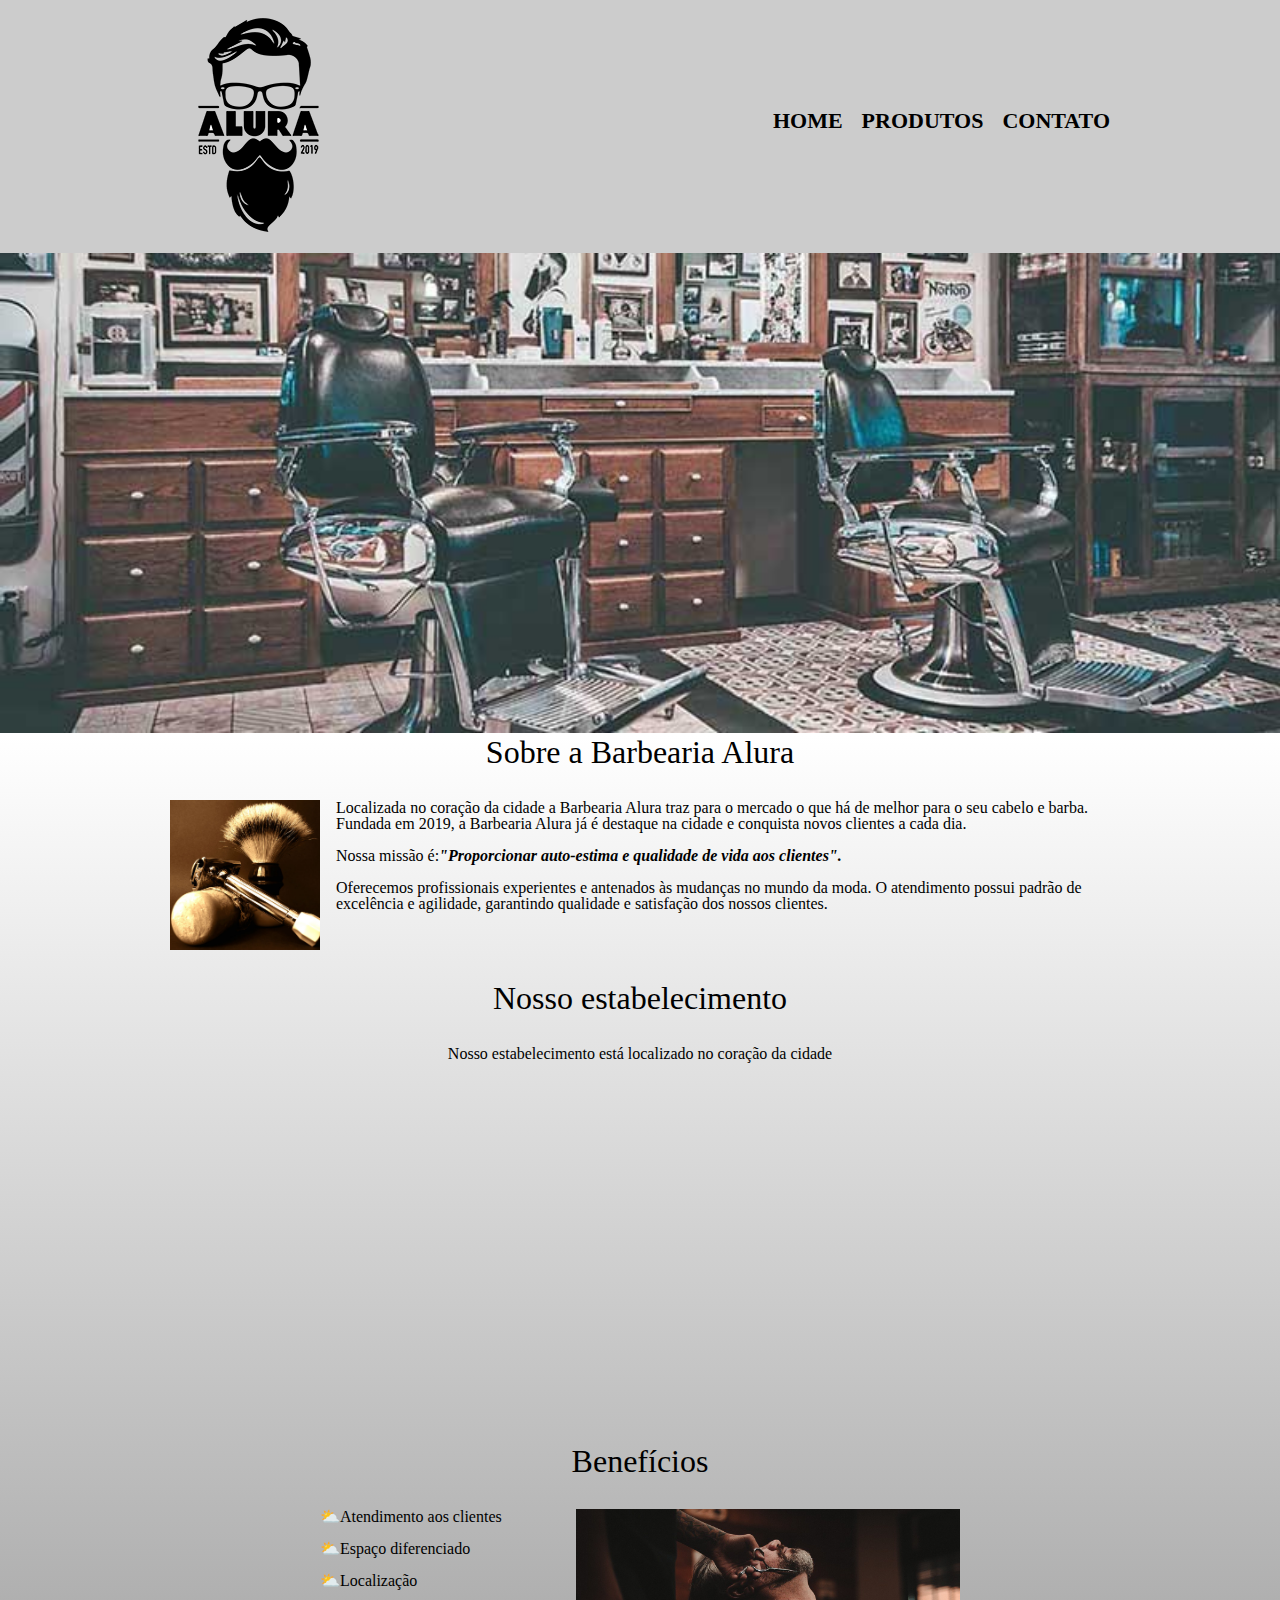
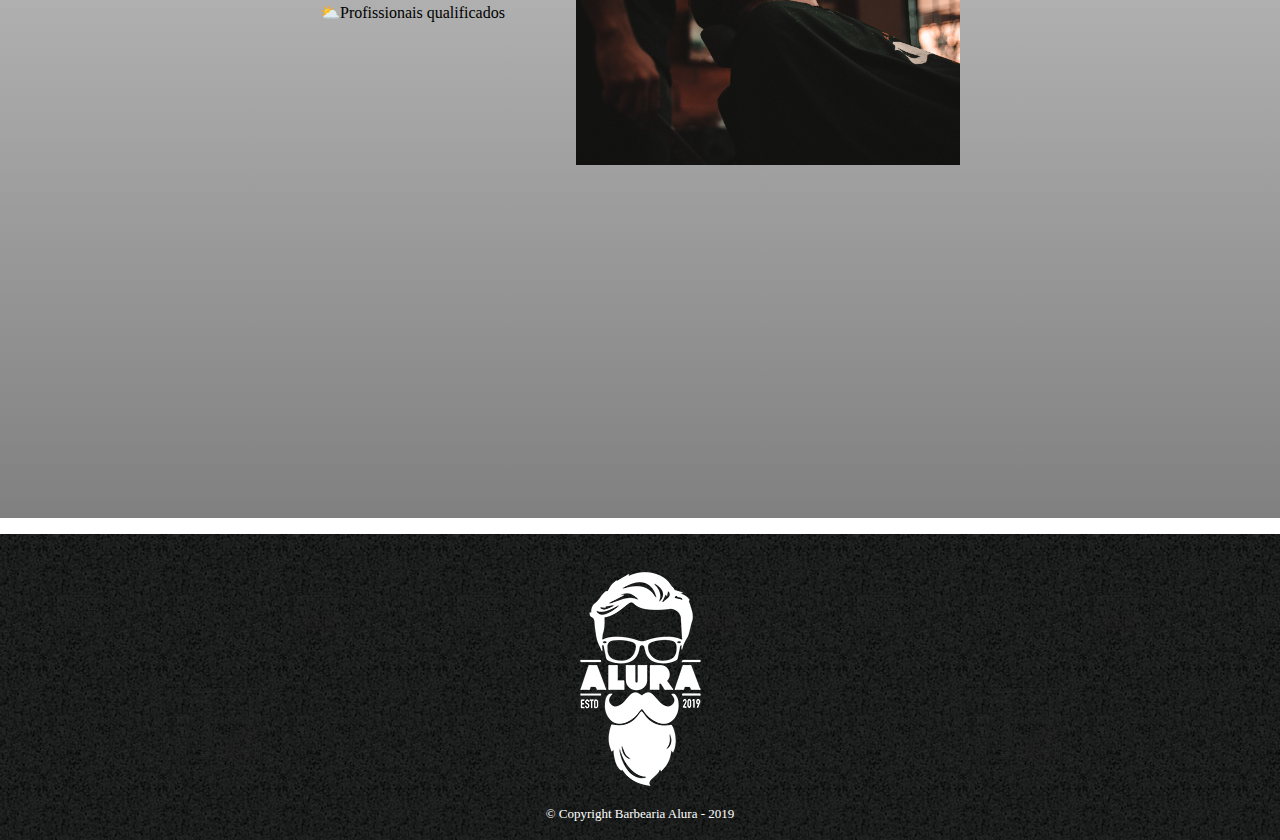
<file: HTML-CSS/index.html>
<!DOCTYPE html>
<html lang="pt-br">

<head>
    <meta charset="UTF-8">
    <meta http-equiv="X-UA-Compatible" content="IE=edge">
    <meta name="viewport" content="width=device-width, initial-scale=1.0">
    <title>Barbearia Alura</title>
    <link rel="stylesheet" href="style.css">
    <link rel="stylesheet" href="reset.css">

</head>

<body>
    <header>
        <div class="cabecalho">
            <h1><img src="logo.png"></h1>
            <nav>
                <ul>
                    <li><a href="index.html">HOME</a></li>
                    <li><a href="produtos.html">PRODUTOS</a></li>
                    <li><a href="contato.html">CONTATO</a></li>
                </ul>
            </nav>
        </div>
    </header>
    <img class="banner" src="banner.jpg">
    <main>
        <section>
            <div class="div-center">
                <h2 class="title-about">Sobre a Barbearia Alura</h2>
                <img class="utensilios" src="utensilios.jpg" alt="benefícios">
                <p>
                    Localizada no coração da cidade a <b>Barbearia Alura</b> traz para o mercado o que há de melhor para
                    o
                    seu
                    cabelo e
                    barba. Fundada em 2019, a Barbearia Alura já é destaque na cidade e conquista novos clientes a cada
                    dia.
                </p>
                <p class="paragrafo-missao">
                    <em>
                        Nossa missão é:<b class="text-italic">"Proporcionar auto-estima e qualidade de vida aos
                            clientes".</b>
                    </em>
                </p>
                <p>
                    Oferecemos profissionais experientes e antenados às mudanças no mundo da moda. O atendimento possui
                    padrão
                    de
                    excelência e agilidade, garantindo qualidade e satisfação dos nossos clientes.
                </p>
            </div>
        </section>

        <section>
            <div class="div-center">
                <h3 class="title-about">Nosso estabelecimento</h3>
                <p style="text-align: center">
                    Nosso estabelecimento está localizado no coração da cidade
                </p>
                <iframe
                    src="https://www.google.com/maps/embed?pb=!1m18!1m12!1m3!1d234012.78976305356!2d-46.896003775000004!3d-23.5881948!2m3!1f0!2f0!3f0!3m2!1i1024!2i768!4f13.1!3m3!1m2!1s0x94ce5a2b2ed7f3a1%3A0xab35da2f5ca62674!2sAlura%20-%20Escola%20Online%20de%20Tecnologia!5e0!3m2!1spt-BR!2sbr!4v1672836670940!5m2!1spt-BR!2sbr"
                    width='100%' height="300" style="border:0; margin: 1em 0 3em 0;" allowfullscreen="" loading="lazy"
                    referrerpolicy="no-referrer-when-downgrade"></iframe>
            </div>
        </section>

        <section>
            <div class="div-center">
                <h3 class="title-about">
                    Benefícios
                </h3>
                <div class="div-beneficios">
                    <ul class="list-beneficios">
                        <li class="list-itens">Atendimento aos clientes</li>
                        <li class="list-itens">Espaço diferenciado</li>
                        <li class="list-itens">Localização</li>
                        <li class="list-itens">Profissionais qualificados</li>
                    </ul><img src="beneficios.jpg" class='imagem-beneficios'>
                </div>
                <div class="video">
                    <iframe width="560" height="315" src="https://www.youtube.com/embed/wcVVXUV0YUY"
                        title="YouTube video player" frameborder="0"
                        allow="accelerometer; autoplay; clipboard-write; encrypted-media; gyroscope; picture-in-picture; web-share"
                        allowfullscreen></iframe>
                </div>
            </div>
        </section>
    </main>
    <footer>
        <div>
            <img src="logo-branco.png">
            <p>&#169; Copyright Barbearia Alura - 2019</p>
        </div>
    </footer>
</body>


</html>
</file>
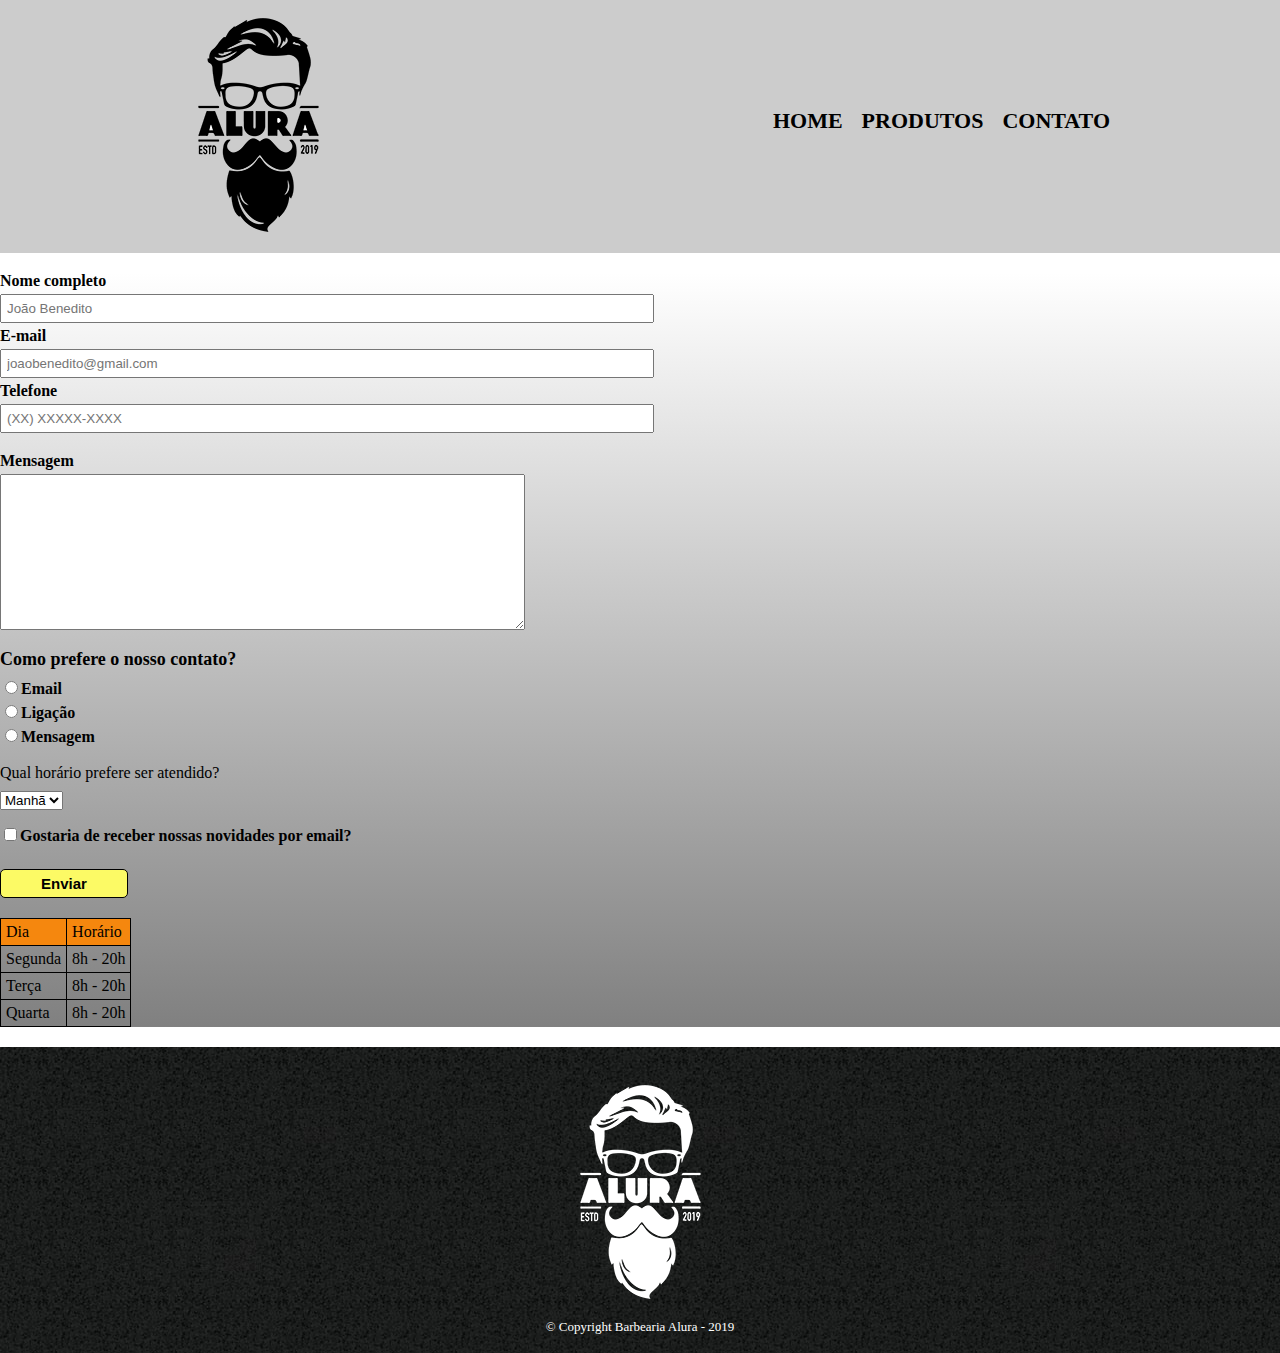
<file: HTML-CSS/contato.html>
<!DOCTYPE html>
<html lang="pt-br">

<head>
    <meta charset="UTF-8">
    <meta http-equiv="X-UA-Compatible" content="IE=edge">
    <meta name="viewport" content="width=device-width, initial-scale=1.0">
    <link rel="stylesheet" href="style.css">
    <link rel="stylesheet" href="reset.css">
    <title>Produtos Barbearia Alura</title>
</head>

<body>
    <header>
        <div class="cabecalho">
            <h1><img src="logo.png"></h1>
            <nav>
                <ul>
                    <li><a href="index.html">HOME</a></li>
                    <li><a href="produtos.html">PRODUTOS</a></li>
                    <li><a href="contato.html">CONTATO</a></li>
                </ul>
            </nav>
        </div>
    </header>

    <main>
        <div>
            <form>
                <label for="name">Nome completo</label>
                <input class="input-form" type="text" id="name" required placeholder="João Benedito">
                <label for="email">E-mail</label>
                <input class="input-form" type="email" id="email" required placeholder="joaobenedito@gmail.com">
                <label for="number">Telefone</label>
                <input class="input-form" type="tel" id="number" required placeholder="(XX) XXXXX-XXXX">                

                <label class="message">Mensagem</label><textarea cols="63" rows="10"></textarea>

                <div>
                    <p style="font-size: 18px; font-weight: bold; margin: 0 0 10px 0;">Como prefere o nosso contato?</p>
                    <label for="radio-email"><input class="input-radio" type="radio" name="contato" value="email" id="radio-email">Email</label>
                    <label for="radio-ligacao"><input class="input-radio" type="radio" name="contato" value="ligacao" id="radio-ligacao">Ligação</label>
                    <label for="radio-mensagem"><input class="input-radio" type="radio" name="contato" value="mensagem" id="radio-mensagem">Mensagem</label>
                </div>

                <p>Qual horário prefere ser atendido?</p>
                <select>
                    <option>Manhã</option>
                    <option>Tarde</option>
                    <option>Noite</option>
                </select>
                <label><input type="checkbox">Gostaria de receber nossas novidades por email?</label>
                
                <input class="input-submit" type="submit" value="Enviar">
            </form>
        </div>
        <div>
            <table>
            <tr>
                <td  class="table-first">Dia</td>
                <td  class="table-first">Horário</td>
            </tr>
            <tr>
                <td>Segunda</td>
                <td>8h - 20h</td>
            </tr>
            <tr>
                <td>Terça</td>
                <td>8h - 20h</td>
            </tr>
            <tr>
                <td>Quarta</td>
                <td>8h - 20h</td>
            </tr>
    
        </table>
        </div>
      
    </main>
    <footer>
        <div>
            <img src="logo-branco.png">
            <p>&#169; Copyright Barbearia Alura - 2019</p>
        </div>
    </footer>
</body>

</html>
</file>
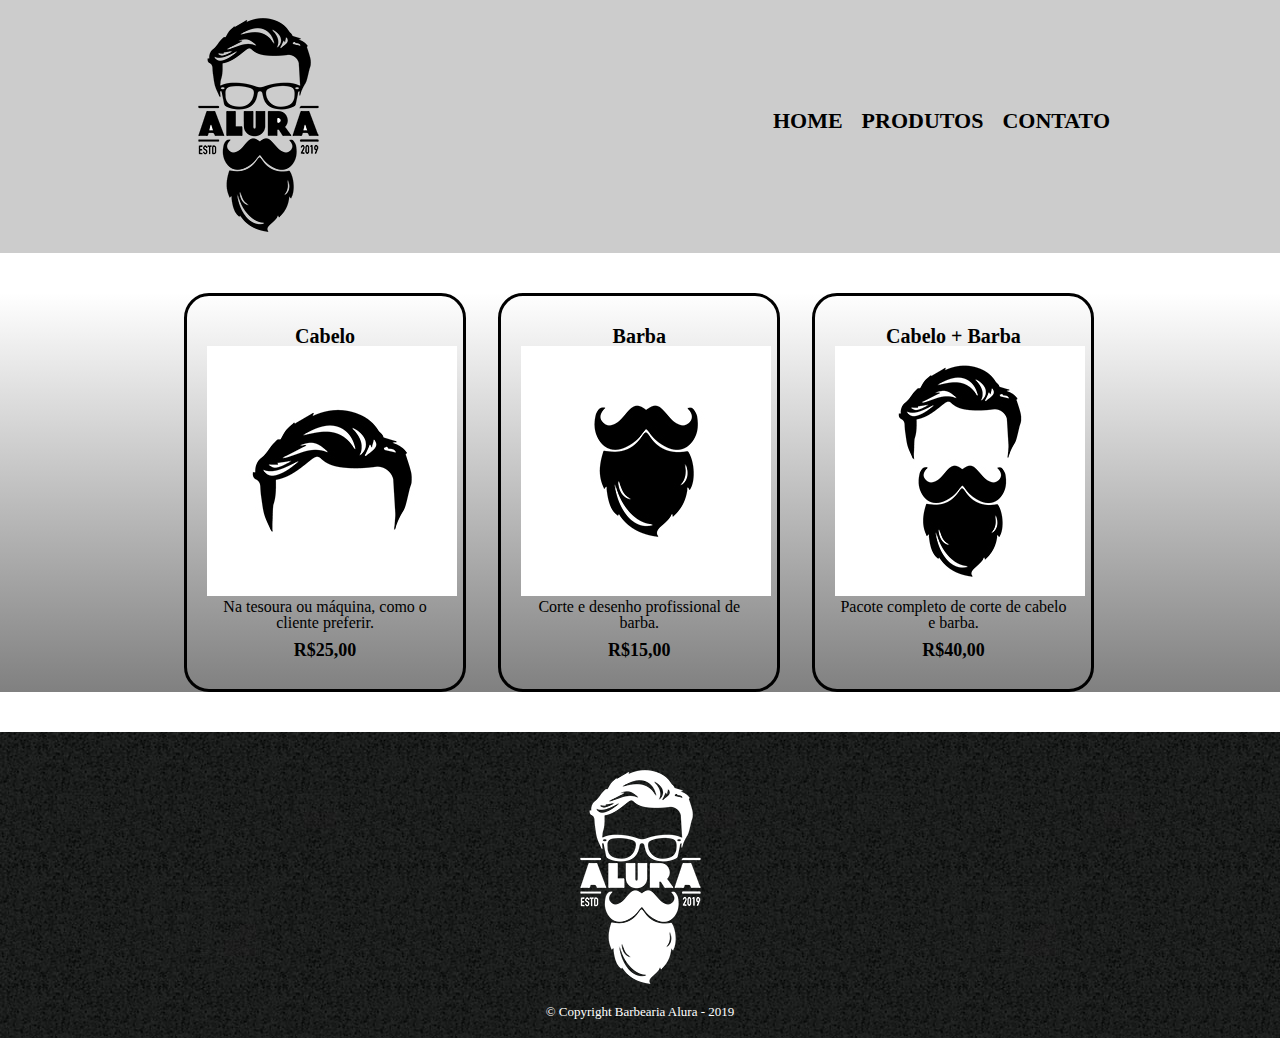
<file: HTML-CSS/produtos.html>
<!DOCTYPE html>
<html lang="pt-br">

<head>
    <meta charset="UTF-8">
    <meta http-equiv="X-UA-Compatible" content="IE=edge">
    <meta name="viewport" content="width=device-width, initial-scale=1.0">
    <link rel="stylesheet" href="style.css">
    <link rel="stylesheet" href="reset.css">
    <title>Produtos Barbearia Alura</title>
</head>

<body>
    <header>
        <div class="cabecalho">
            <h1><img src="logo.png"></h1>
            <nav>
                <ul>
                    <li><a href="index.html">HOME</a></li>
                    <li><a href="produtos.html">PRODUTOS</a></li>
                    <li><a href="contato.html">CONTATO</a></li>
                </ul>
            </nav>
        </div>
    </header>

    <main>
        <ul class="produtos">
            <li class="card">
                <h2>Cabelo</h2>
                <img src="cabelo.jpg">
                <p>Na tesoura ou máquina, como o cliente preferir.</p>
                <p class="price">R$25,00</p>
            </li>
            <li class="card">
                <h2>Barba</h2>
                <img src="barba.jpg">
                <p>Corte e desenho profissional de barba.</p>
                <p class="price">R$15,00</p>
            </li>
            <li class="card">
                <h2>Cabelo + Barba</h2>
                <img src="cabelo+barba.jpg">
                <p>Pacote completo de corte de cabelo e barba.</p>
                <p class="price">R$40,00</p>
            </li>
        </ul>
    </main>
    <footer>
        <div>
            <img src="logo-branco.png">
            <p>&#169; Copyright Barbearia Alura - 2019</p>
        </div>
    </footer>
</body>

</html>
</file>
<file: HTML-CSS/style.css>
/* HOME */

.banner {
    width: 100%;
}

.div-center{
    width: 940px;
    margin: 0 auto;
}

main{
    background: linear-gradient(white, gray);
}

section p {
    margin: 0 0 1em;
}
.utensilios {
    width: 150px;
    float: left;
    margin:0 1em 2em 0 ;
}

.title-about {
    text-align: center;
    font-size: 2em;
    margin: 0 0 1em;
    clear:left;
}

.imagem-beneficios {
    width: 60%;
}

.list-beneficios{
    display:inline-block;
    vertical-align: top;
    width: 40%;
}

.text-italic{
    font-style: italic;
    font-weight: bold;
}

.video {
    width: 560px;
    margin: 1em auto;
}

.div-beneficios {
    width: 640px;
    margin: 0 auto 2em auto;
}

.list-itens{
    margin: 0 0 1em 0;
}

.list-itens::before{
    content:'⛅'
}

/* PAGE PRODUTOS */

header {
    background-color: #CCCCCC;
}

.cabecalho{
    position: relative;
    width: 940px;
    margin: 0 auto;
}

nav{
    position:absolute;
    top: 110px;
    right: 0;
}

nav a {
    font-size: 22px;
    color:#000000;
    text-decoration: none;
    font-weight: bold;
}

nav a:hover{
    text-decoration: underline;
    color:#C78C19

}

nav li {
    display:inline;
    margin: 0 0 0 15px;
}

li h2 {
    font-weight: bold;
    font-size: 20px;
}
.produtos{
    width: 940px;
    margin: 40px auto;
}

.produtos li {
    display:inline-block;
    margin: 0 1.5%;
    text-align: center;
    width:30%;   
    vertical-align: top;
    padding: 30px 20px;
    box-sizing: border-box;
}

.produtos li:hover h2{    
    font-size: 32px;
}

.card {
    border: 3px solid;
    border-radius: 25px;
}

.card:hover{
    color:#C78C19;
}

.price {
    margin-top: 10px;
    font-weight: bold;
    font-size: 18px
}

footer {
    text-align: center;
    background: url(bg.jpg);
    margin-top: 0;
}

footer div {
    padding: 20px;
}

footer p {
    color: white;
    font-size: 13px;
}

/* PAGE CONTATO */
main div {
    margin: 20px 0 20px 0;
}

form label {
    display: block;
    margin: 5px 0 5px 0;
    font-weight: bold;
}

.input-form {
    display: block;
    padding: 5px;
    width: 50%;

}

.input-submit {
    margin-top: 20px;
    font-size: 15px;
    padding: 5px;
    background-color: #FCFA65;
    font-weight: bold;
    transition: 1s all;
    width: 10%;
    border: 0.5px solid;
    border-radius: 5px;
    cursor:pointer;
}

.input-submit:hover{
    color: white;
    background-color: #F5870E;
    transform: scale(1.125);
    border: #F5870E 0.5px solid;
}

.message {
    margin-top: 20px;
}

textarea{
    display: block;
}

select {
    margin-top:10px;
    margin-bottom:10px
}

.table-first {
    background-color: #F5870E;
}

table tr, table td {
    border: #000000 1px solid;
    padding: 5px
}
</file>
